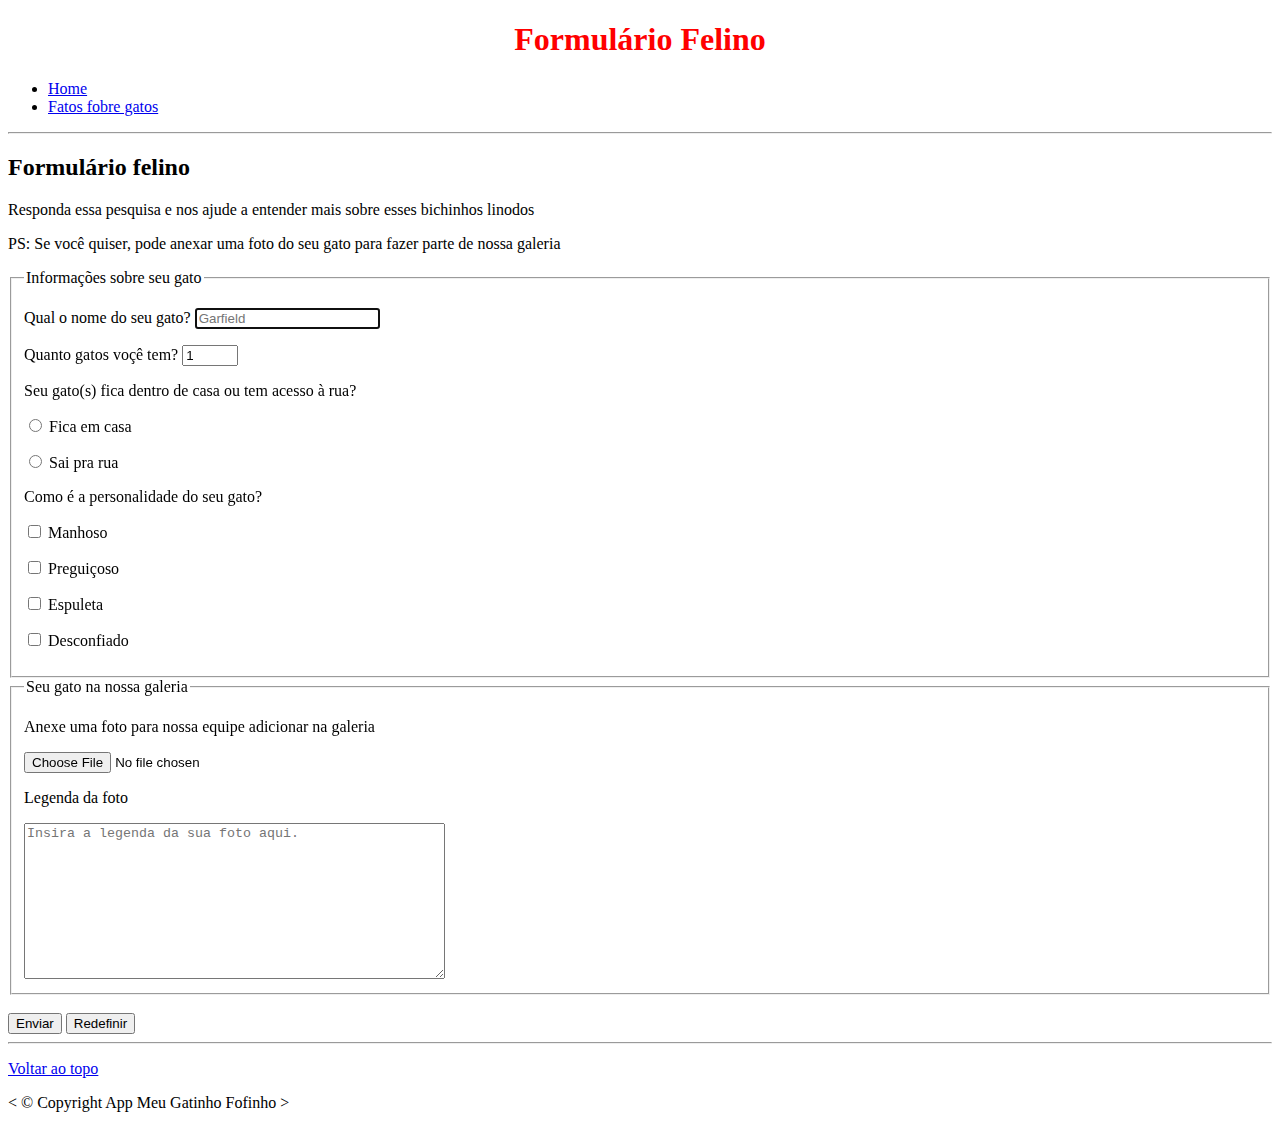
<file: formulario_felino.html>
<!DOCTYPE html>
<html lang="pt-br">

<head>
    <meta charset="UTF-8">
    <meta http-equiv="X-UA-Compatible" content="IE=edge">
    <meta name="viewport" content="width=device-width, initial-scale=1.0">
    <link rel="stylesheet" href="/style.css">
    <title>Document</title>
</head>
<header>
    <main>
        <nav aria-label="navegação primária">
            <h1>Formulário Felino</h1>
            <ul>
                <li>
                    <a href="/index.html">Home</a>
                </li>
                <li>
                    <a href="/index.html#fatos"> Fatos fobre gatos</a>
                </li>
            </ul>
        </nav>
</header>
<hr>

<body>
    <article id="formulario">
        <h2>Formulário felino</h2>
        <p> Responda essa pesquisa e nos ajude a entender mais sobre esses bichinhos linodos</p>
        <p>PS: Se você quiser, pode anexar uma foto do seu gato para fazer parte de nossa galeria</p>
        <form action="https:://freecatphotoapp.com/submit-cat-photo">
            <fieldset>
                <legend>
                    Informações sobre seu gato
                </legend>
                <p><label for="nomeGato">Qual o nome do seu gato? </label>
                    <input type="text" name="nomeGato" id="nomeGato" placeholder="Garfield" autocomplete="on" required
                        autofocus>
                </p>

                <p>
                    <label for="idadeGato">Quanto gatos voçê tem?</label>
                    <input type="number" name="idadeGato" id="idadeGato" min="1" max="30" step="2" value="1" required>
                </p>
                <p>
                    Seu gato(s) fica dentro de casa ou tem acesso à rua?
                </p>
                <p>
                    <input type="radio" name="casaRua" id="casa" value="casa">
                    <label for="casa">Fica em casa</label>
                </p>
                <p>
                    <input type="radio" name="casaRua" id="rua" value="rua">
                    <label for="rua">Sai pra rua</label>
                </p>
                <p>
                    Como é a personalidade do seu gato?
                </p>
                <p>
                    <input type="checkbox" name="personalidade id=" manhoso">
                    <label for="manhoso">Manhoso</label>
                </p>
                <p>
                    <input type="checkbox" name="personalidade" id="preguiçoso">
                    <label for="preguiçoso">Preguiçoso</label>
                </p>
                <p>
                    <input type="checkbox" name="personalidade" id="espuleta">
                    <label for="espuleta">Espuleta</label>
                </p>
                <p>
                    <input type="checkbox" name="personalidade" id="desconfiado">
                    <label for="desconfiado">Desconfiado</label>
                </p>
            </fieldset>

            <fieldset>
                <legend>Seu gato na nossa galeria</legend>
                <p>Anexe uma foto para nossa equipe adicionar na galeria</p>
                <input type="file" name="anexoFoto" id="anexoFoto">
                <p>
                    <label for="mensagem">Legenda da foto</label>
                </p>
                <textarea name="mensagem" id="mensagem" cols="50" rows="10"
                    placeholder="Insira a legenda da sua foto aqui."></textarea>
            </fieldset>
            <br>
            <button type="submit">Enviar</button>
            <button type="reset">Redefinir</button>
        </form>
    </article>
    <hr>
    <p>
        <a href="/formulario_felino.html">Voltar ao topo</a>
    </p>

    </main>
    <footer>
        <p>
            &lt; &copy; Copyright App Meu Gatinho Fofinho &gt;
        </p>
    </footer>

</body>

</html>
</file>
<file: style.css>
h1 { color: red;
    text-align: center;
}
</file>
